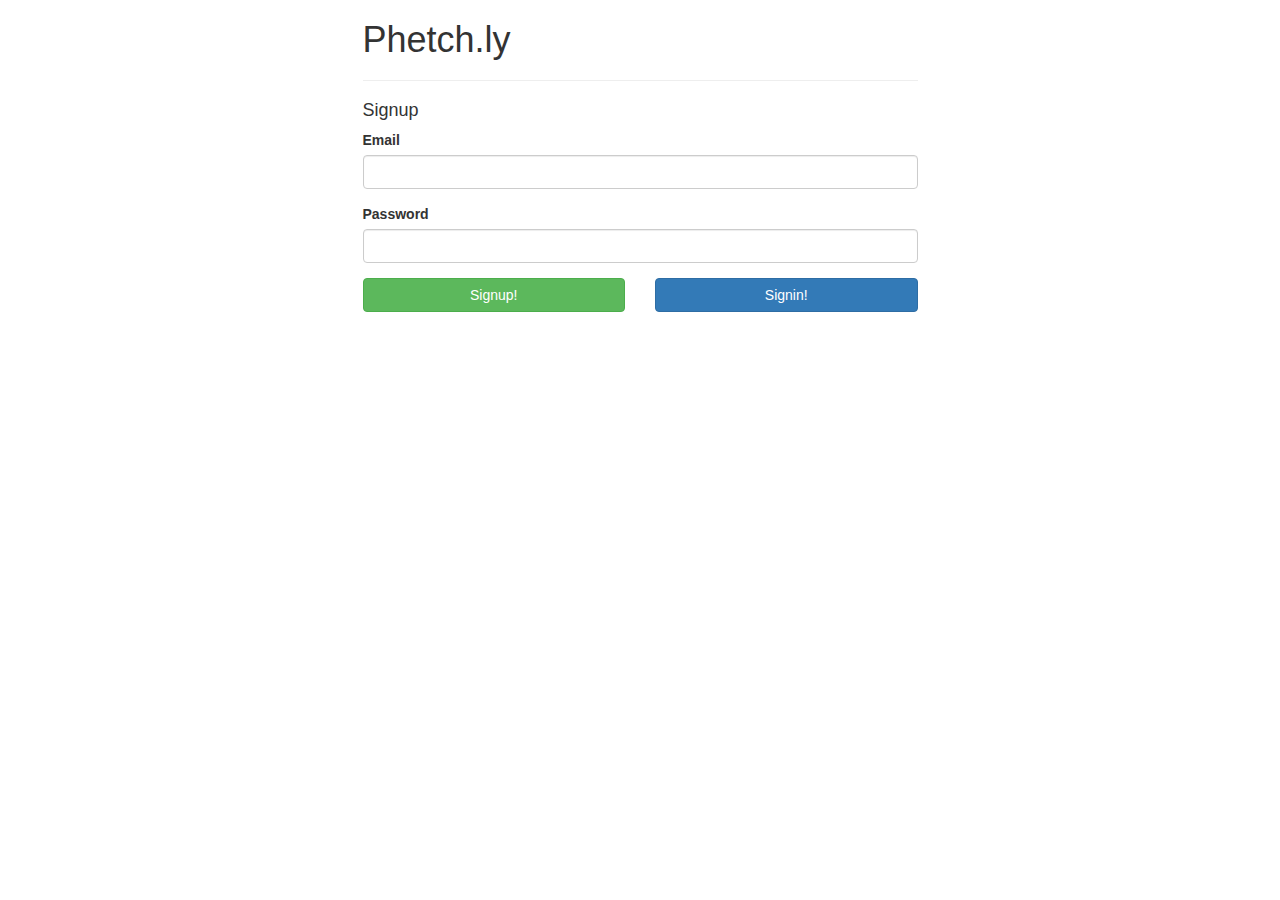
<file: photo-app/index.html>
<!DOCTYPE html>
<html>
<head>
  <title>Phetch.ly</title>
  <meta http-equiv="Content-Type" content="text/html; charset=utf-8" />
  <meta http-equiv="X-UA-Compatible" content="IE=edge" />
  <meta name="viewport" content="width=device-width, initial-scale=1.0" />
  <!-- Stylesheets go here. -->
  <link rel="stylesheet" href="https://maxcdn.bootstrapcdn.com/bootstrap/3.3.7/css/bootstrap.min.css" integrity="sha384-BVYiiSIFeK1dGmJRAkycuHAHRg32OmUcww7on3RYdg4Va+PmSTsz/K68vbdEjh4u" crossorigin="anonymous">
  <link rel="stylesheet" type="text/css" href="css/global.css" />
</head>
<body>
    <div class="container">
        <div class="row">
            <div class="col-sm-6 col-sm-offset-3">

                <h1>Phetch.ly</h1>
                <hr />
                <h4>Signup</h4>
                <div id="errors"></div>
                <div class="form-group">
                    <label for="email">Email</label>
                    <input type="text" id="email" name="email" class="form-control" required />
                </div>
                <div class="form-group">
                    <label for="password">Password</label>
                    <input type="password" id="password" name="password" class="form-control" required />
                </div>
                <div class="row">
                    <div class="col-sm-6">
                        <button id="signup" type="button" class="btn btn-success btn-block">Signup!</button>
                    </div>
                    <div class="col-sm-6">
                        <button id="signin" type="button" class="btn btn-primary btn-block">Signin!</button>
                    </div>
                </div>

            </div>
        </div>
    </div>

  <!-- Scripts go here. -->
  <script type="text/javascript" src="https://cdn.polyfill.io/v2/polyfill.min.js?features=fetch"></script>
  <script type="text/javascript" src="js/index.js"></script>
</body>
</html>
</file>
<file: photo-app/css/global.css>
* {
  box-sizing: border-box;
}

img {
  width: 100%;
}

#photoGrid {
  display: flex;
  flex-wrap: wrap;
}

.photo {
  width: 28%;
  margin: 10px;
  padding: 10px;
  border-radius: 5px;
  background: #d6d6d6;
  border: 1px solid #d0d0d0;
}

img {
  margin-bottom: 10px;
}

span {
  font-weight: bold;
}
</file>
